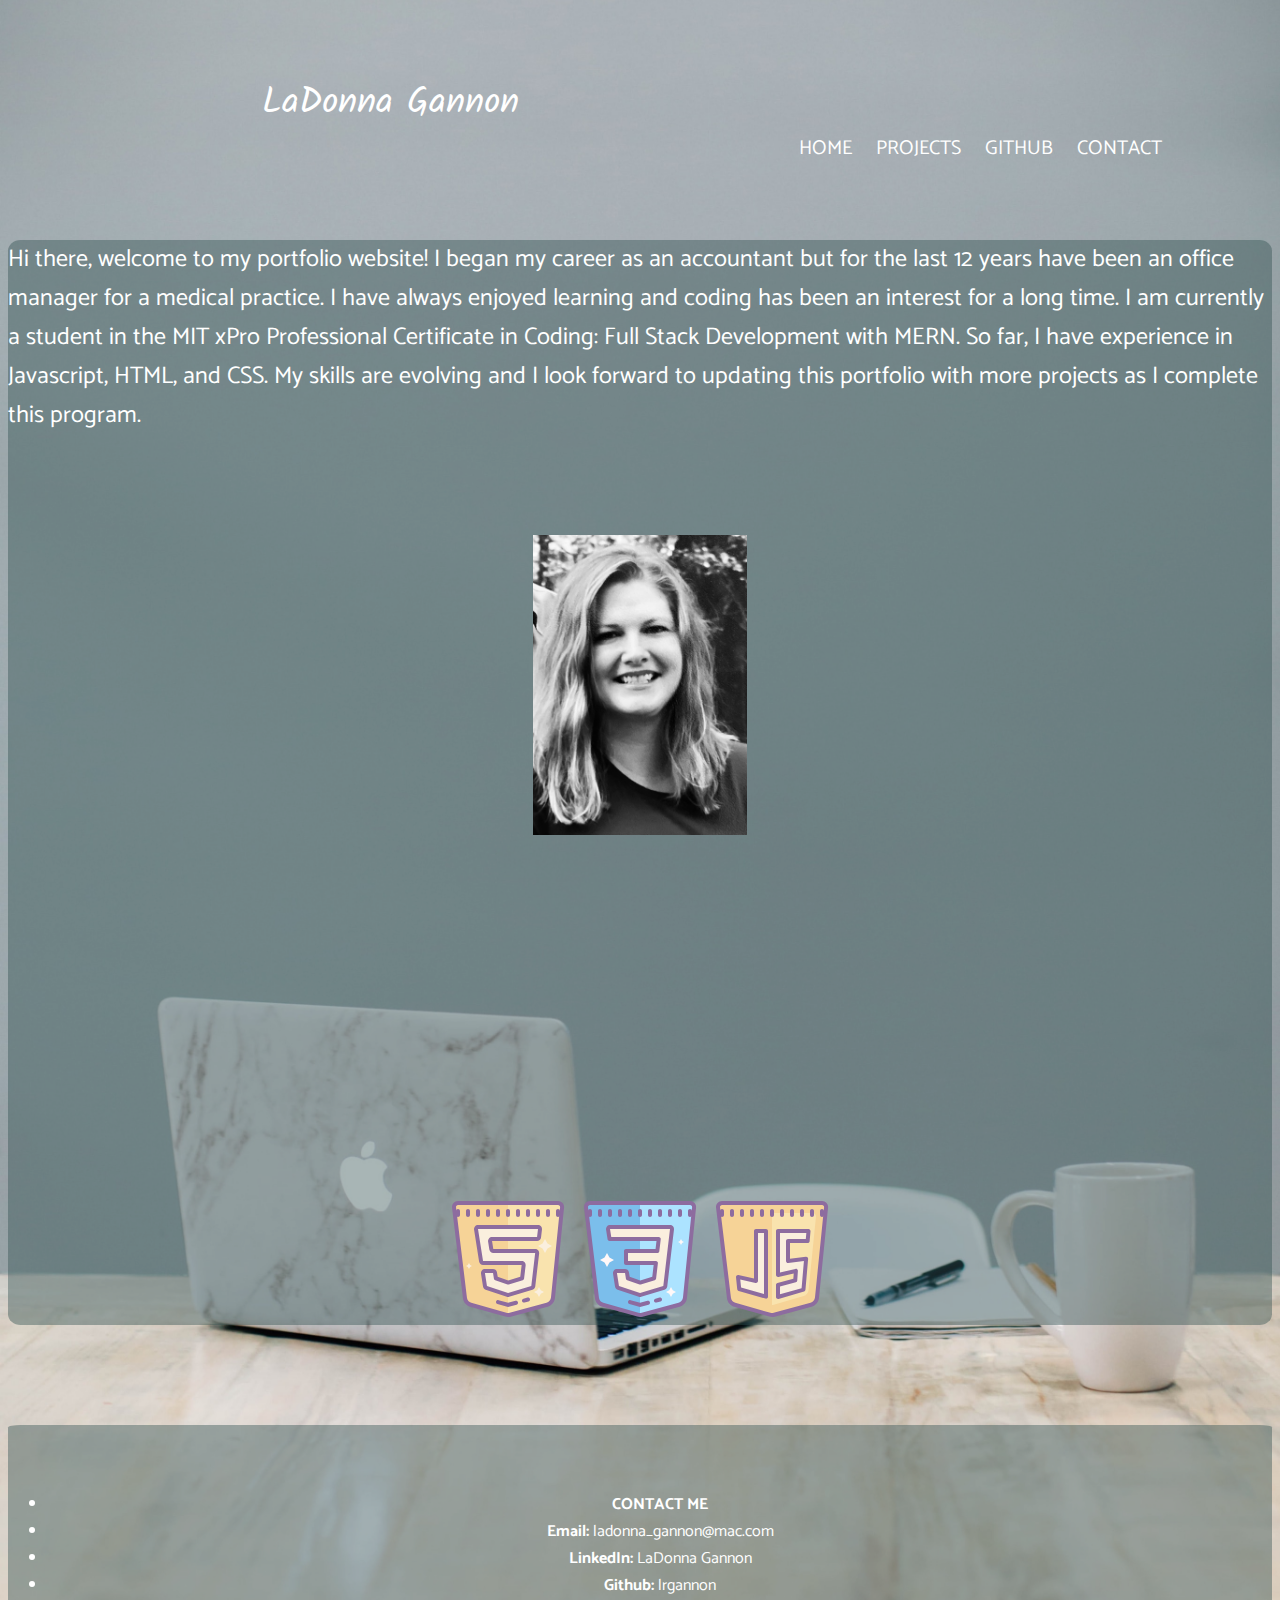
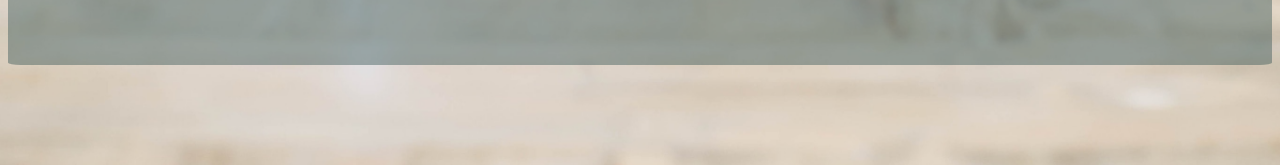
<file: index.html>
<!DOCTYPE html>
<html lang="en">
<head>
    <meta charset="UTF-8">
    <meta http-equiv="X-UA-Compatible" content="IE=edge">
    <meta name="viewport" content="width=device-width, initial-scale=1.0">
    <title>LaDonna Gannon</title>
    <!-- This is the Bootstrap CSS -->
    <link href="https://cdn.jsdelivr.net/npm/bootstrap@5.1.3/dist/css/bootstrap.min.css" rel="stylesheet" integrity="sha384-1BmE4kWBq78iYhFldvKuhfTAU6auU8tT94WrHftjDbrCEXSU1oBoqyl2QvZ6jIW3" crossorigin="anonymous">
    <link rel="stylesheet" href="styles.css">
    <link rel="preconnect" href="https://fonts.googleapis.com">
    <link rel="preconnect" href="https://fonts.gstatic.com" crossorigin>
    <link href="https://fonts.googleapis.com/css2?family=Catamaran:wght@200&family=Caveat:wght@500&family=Kalam&family=Prompt:wght@200&family=Sedgwick+Ave&family=Shadows+Into+Light&display=swap" rel="stylesheet">
</head>
<body>

    <header class="container-fluid mb-5">
     
      <div class="logo">LaDonna Gannon</div>

      <div class="container p-3">

      <nav>
       
        <a href="https://lrgannon.github.io/">HOME</a>
        <a href="projects.html">PROJECTS</a>
        <a href="https://github.com/lrgannon" target="_blank">GITHUB</a>
        <a href="#contact">CONTACT</a>

      </nav>

      </div>

  
    </header>
  
          <main class="container page">
              <section class="row p-5">
                  <div class="col">
                      <div class="mybox1">
                          <p>
                            Hi there, welcome to my portfolio website! I began my career as an accountant but for the last 12 years have been an office manager for a medical practice. I have always enjoyed learning and coding has been an interest for a long time. I am currently a student in the MIT xPro Professional Certificate in Coding: Full Stack Development with MERN. So far, I have experience in Javascript, HTML, and CSS. My skills are evolving and I look forward to updating this portfolio with more projects as I complete this program.
                        </p>
                      </div>    
                  </div>

                  <div class="col">
                       <div class="mybox2"> 
                            <img class ="rounded" src="images/biopic.jpg" height = "300" alt="personal photo">
                       </div> 
                  </div>
              </section> 

                <section class="row">
                      <div class="col">
                            <div class="mybox3"> 
                              <iframe src="https://www.youtube.com/embed/nHsdc-QZVJQ" title="YouTube video player" frameborder="0" allow="accelerometer; autoplay; clipboard-write; encrypted-media; gyroscope; picture-in-picture" allowfullscreen></iframe>
                            </div> 
                      </div>
                  <div class="col">
                        <div class="mybox4"> 
                              <img src="images/html-5-128.svg" alt="HTML logo">
                              <img src="images/css3-128.svg" alt="CSS logo">
                              <img src="images/javascript-logo-128.svg" alt="javascript logo">
                        </div>
                  </div>
                </section>
        </main>

   <footer class="container"> 
        <div class="row">
              <div class="col">
                      <div class="mybox6">  
                             <ul class="list-unstyled">
                                <li><a id = "contact" ><b>CONTACT ME</b></a></li>
                                <li><b>Email:</b><a href="mailto:ladonna_gannon@mac.com"
                                  target="_blank">  ladonna_gannon@mac.com</a></li>
                                <li><b>LinkedIn:</b><a href="https://www.linkedin.com/in/ladonna-gannon-32489322b/"
                                  target="_blank">  LaDonna Gannon</a></li>
                                <li><b>Github:</b><a href="https://github.com/lrgannon" target="_blank">  lrgannon</a></li>
                            </ul>
                      </div>
              </div>
        </div>
   </footer>
    



<!-- This is the Bootstrap JS -->
    <script src="https://cdn.jsdelivr.net/npm/bootstrap@5.1.3/dist/js/bootstrap.bundle.min.js" integrity="sha384-ka7Sk0Gln4gmtz2MlQnikT1wXgYsOg+OMhuP+IlRH9sENBO0LRn5q+8nbTov4+1p" crossorigin="anonymous"></script>   
</body>

  



</html>
</file>
<file: styles.css>
header {
  text-align: center;
  font-family: "Catamaran", "Verdana", "Geneva", "Tahoma", "sans-serif";
}

.container-fluid {
  color: white;
  margin-top: 75px;
}

body {
  background-image: url(images/rachelmoenningpic.jpg);
  background-size: cover;
  background-repeat: no-repeat;
  background-position: center;
  color: white;
}

nav {
  text-align: right;
  margin-right: 100px;
}


nav a {
  color: white;
  font-size: 1.25rem;
  text-decoration: none;
  padding: 10px;
}

nav a:hover {
  color: tomato;
}

.page {
  background-color: rgba(47, 79, 79, 0.414);
  border-radius: 1%;
  margin-bottom: 100px;
/*   padding-top: 25px; */
}

.mybox1 {
  margin-top: 75px;
  text-align: center;
}

.mybox1 p {
  font-size: 1.5rem;
  font-family: "Catamaran", "Verdana", "Geneva", "Tahoma", "sans-serif";
  color: white;
  text-align: left;
}

.mybox2 {
  text-align: center;
  margin-top: 100px;
}

.logo {
  margin-left: 50px;
  color: white;
  margin-right: 550px;
  font-size: 2.25rem;
  font-family: "kalam";
}

.mybox3 {
  margin-top: 100px;
  margin-bottom: 100px;
  text-align: center;
}

.mybox4 {
  margin-top: 100px;
  margin-bottom: 100px;
  text-align: center;
}

ul a {
  text-decoration: none;
  color: white;
}

ul a:hover {
  color: tomato;
}

.mybox6 {
  background-color: rgba(47, 79, 79, 0.414);
  border-radius: 1%;
  font-family: "Catamaran", "Verdana", "Geneva", "Tahoma", "sans-serif";
  text-align: center;
  font-size: 1rem;
  margin-bottom: 100px;
  padding-top: 50px;
  padding-bottom: 50px;
}
</file>
